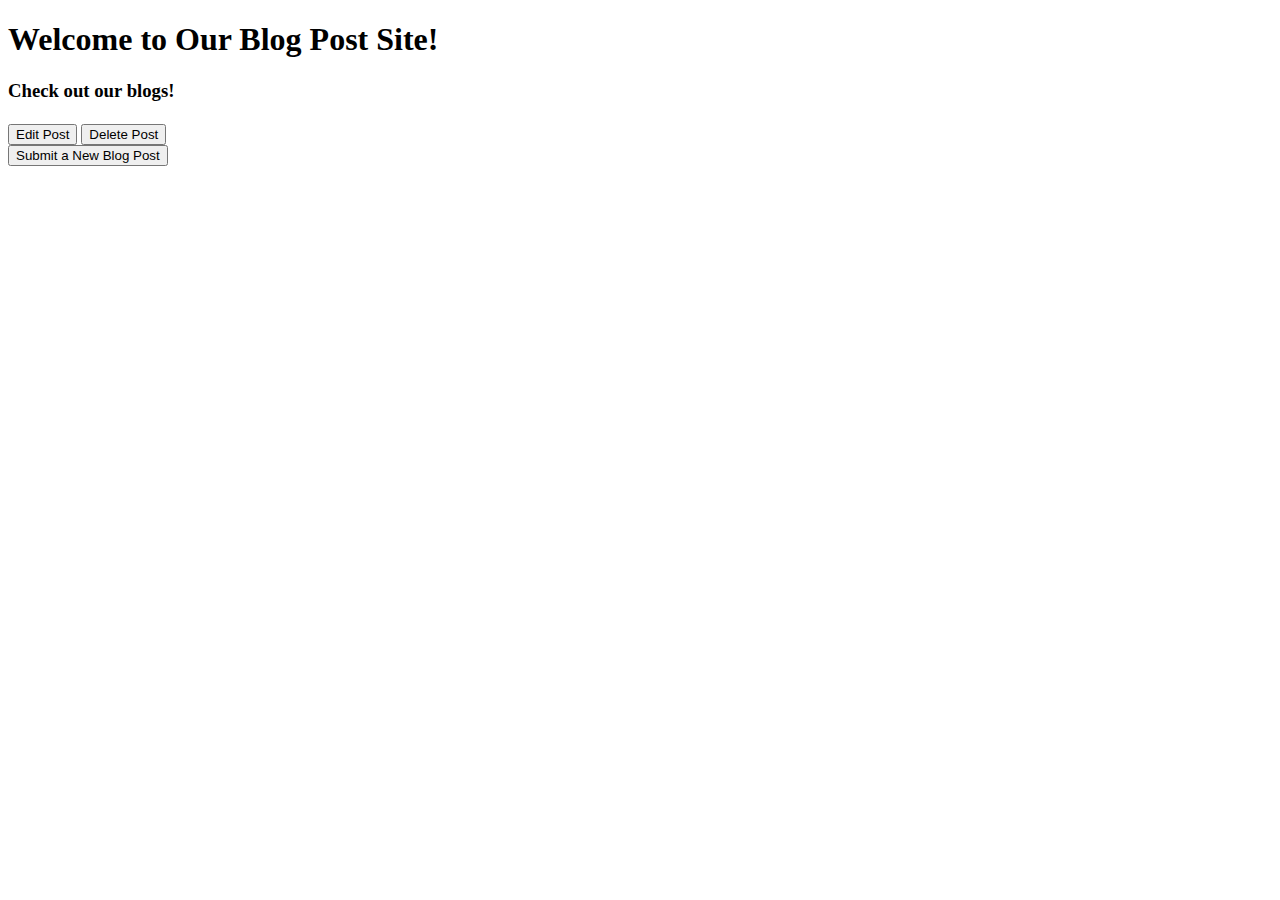
<file: TechTalentBlog/target/classes/templates/blogpost/index.html>
<!DOCTYPE html>
<html xmlns:th="http://www.thymeleaf.org">
<head>
<title>Blog Site</title>
<th:block th:replace="/fragments/bootstrap::head"></th:block>
</head>
<body>
	<div th:replace="/fragments/navbar"></div>
	<div class="container">
		<h1>Welcome to Our Blog Post Site!</h1>
		<h3>Check out our blogs!</h3>
		<div class="row">
			<div th:each="blog:${posts}">
				<div class="col-md-12">
					<div class="card">
						<div class="card-body">
							<h5 class="card-title" th:text="${blog.title}"></h5>
							<div class="card-text">
								<p th:text="${blog.author}" />
								<p th:text="${blog.blogEntry}" />
							</div>
							<a th:href="@{/blogposts/{id} (id=${blog.id})}">
								<button class="btn btn-primary">Edit Post</button>
							</a> <a th:href="@{/blogposts/delete/{id} (id=${blog.id})}">
								<button class="btn btn-danger">Delete Post</button>
							</a>
						</div>
					</div>
				</div>
			</div>
		</div>
		<a th:href="@{/blogposts/new}">
			<button class="btn btn-primary">Submit a New Blog Post</button>
		</a>
	</div>

	<th:block th:replace="/fragments/bootstrap::end"></th:block>				
</body>
</html>
</file>
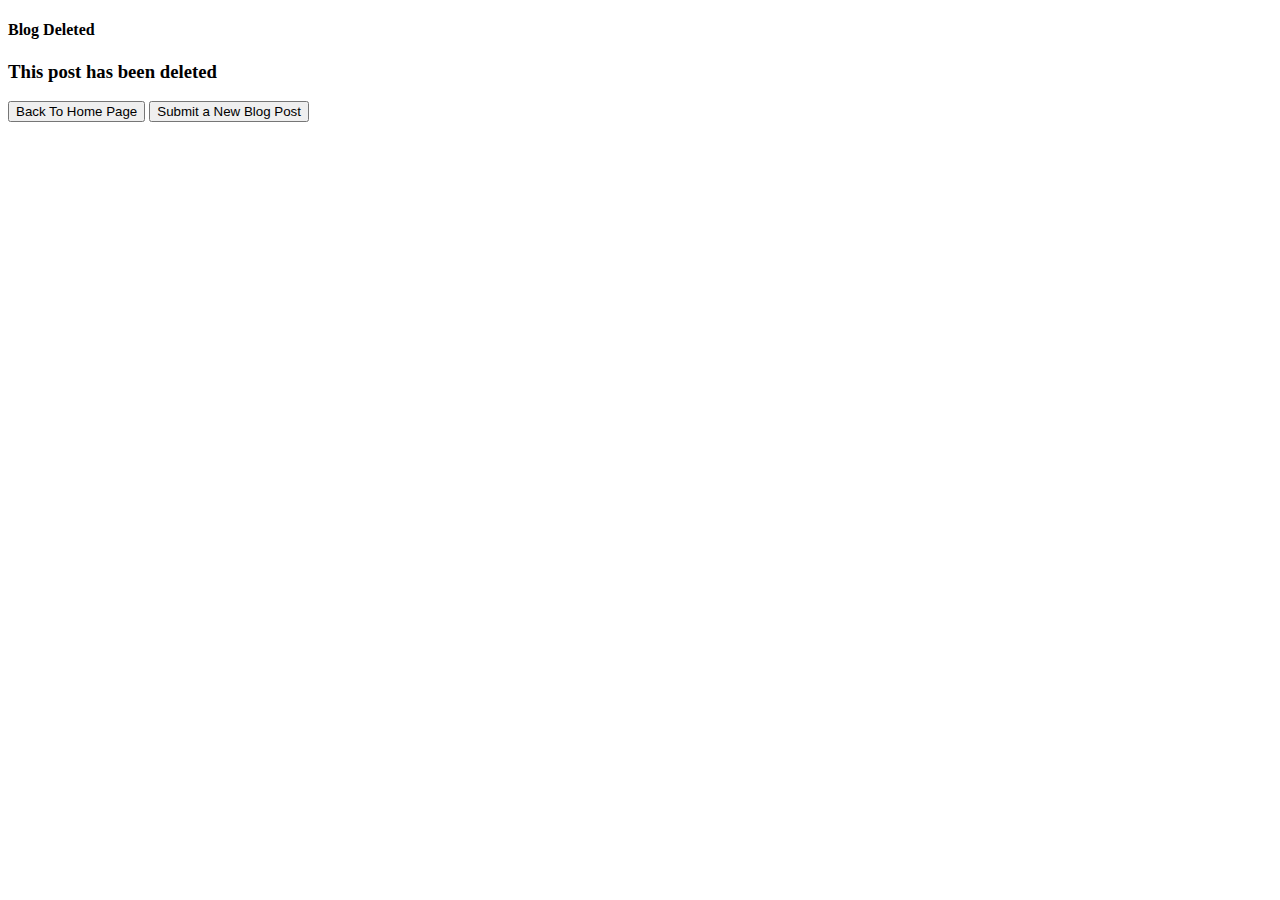
<file: TechTalentBlog/target/classes/templates/blogpost/delete.html>
<!DOCTYPE html>
<html xmlns:th="http://www.thymeleaf.org">
	<head>
		<title>Blog Deleted</title>
		<th:block th:replace="/fragments/bootstrap::head"></th:block>		
	</head>
	<body>
		<div th:replace="/fragments/navbar"></div>
		<div class="container">
			<h4>Blog Deleted</h4>
			<div class="row">
				<div class="col-xl">
					<h3>This post has been deleted</h3>
				</div>
			</div>
			<div class="row">			    
				<div class="col-md-12">
					<a th:href="@{/}">
						<button class="btn btn-success">Back To Home Page</button>
					</a>
					<a th:href="@{/blogposts/new}">
						<button class="btn btn-primary">Submit a New Blog Post</button>
					</a>					
				</div>	
			</div>			
		</div>
		<th:block th:replace="/fragments/bootstrap::end"></th:block>				
	</body>
</html>
</file>
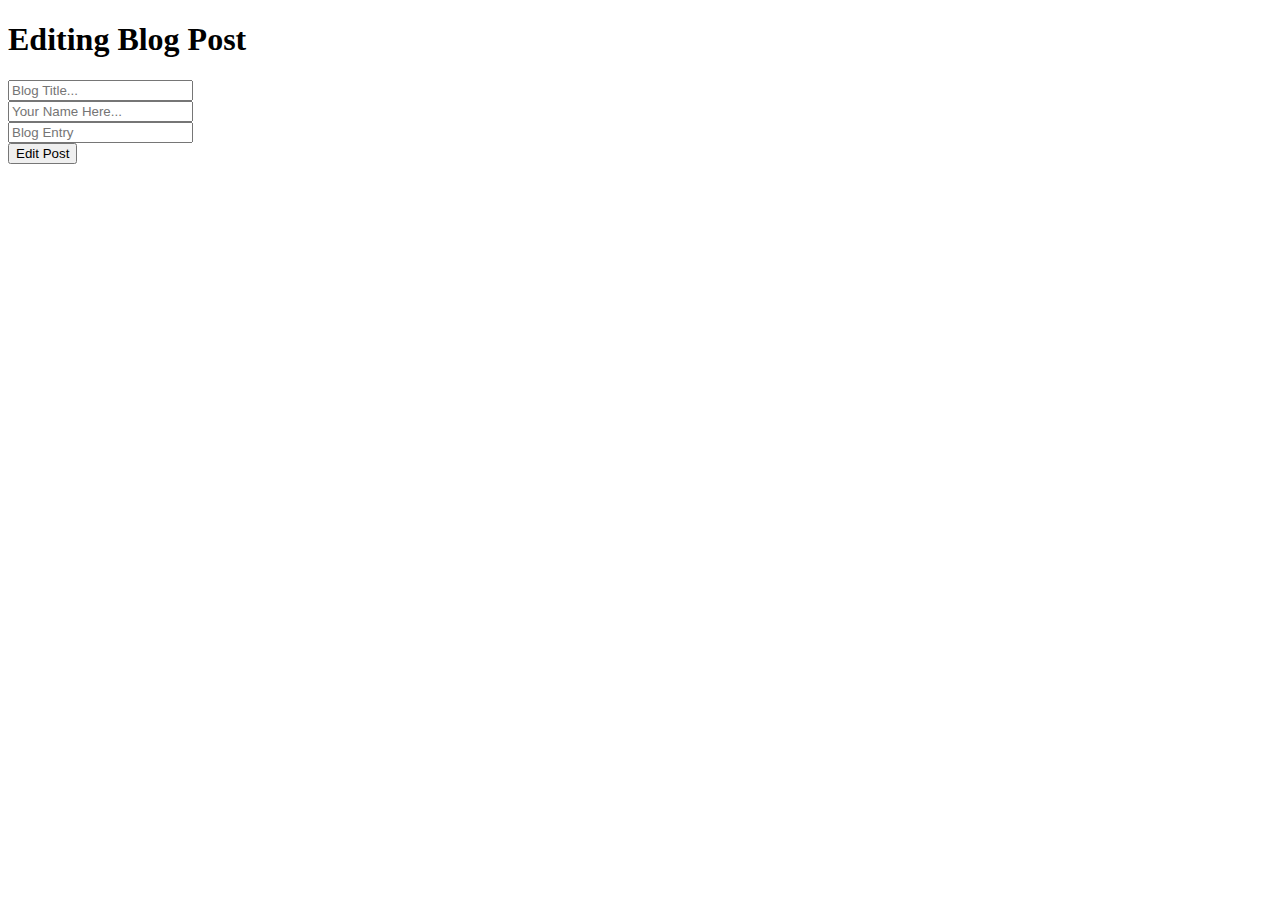
<file: TechTalentBlog/target/classes/templates/blogpost/edit.html>
<!DOCTYPE html>
<html xmlns:th="http://www.thymeleaf.org">
	<head>
		<title>Edit a Blog</title>
		<th:block th:replace="/fragments/bootstrap::head"></th:block>		
	</head>
	<body>
	    <div th:replace="/fragments/navbar"></div>
		<div class="container">						
			<h1>Editing Blog Post</h1>
			<form th:action="@{/blogposts/{id} (id=${blogPost.id})}" method="post" th:object="${blogPost}">
				<div class="form-group">
					<input type="text" class="form-control" 
					       placeholder="Blog Title..." th:field="*{title}"/>
				</div>
				<div class="form-group">
					<input type="text" class="form-control"
					       placeholder="Your Name Here..." th:field="*{author}"/>
				</div>
				<div class="form-group">
					<input type="text" class="form-control" 
					       placeholder="Blog Entry" th:field="*{blogEntry}"/>
				</div>
				<button class="btn btn-primary">Edit Post</button>
			</form>	
		</div>
		<th:block th:replace="/fragments/bootstrap::end"></th:block>		
	</body>
</html>
</file>
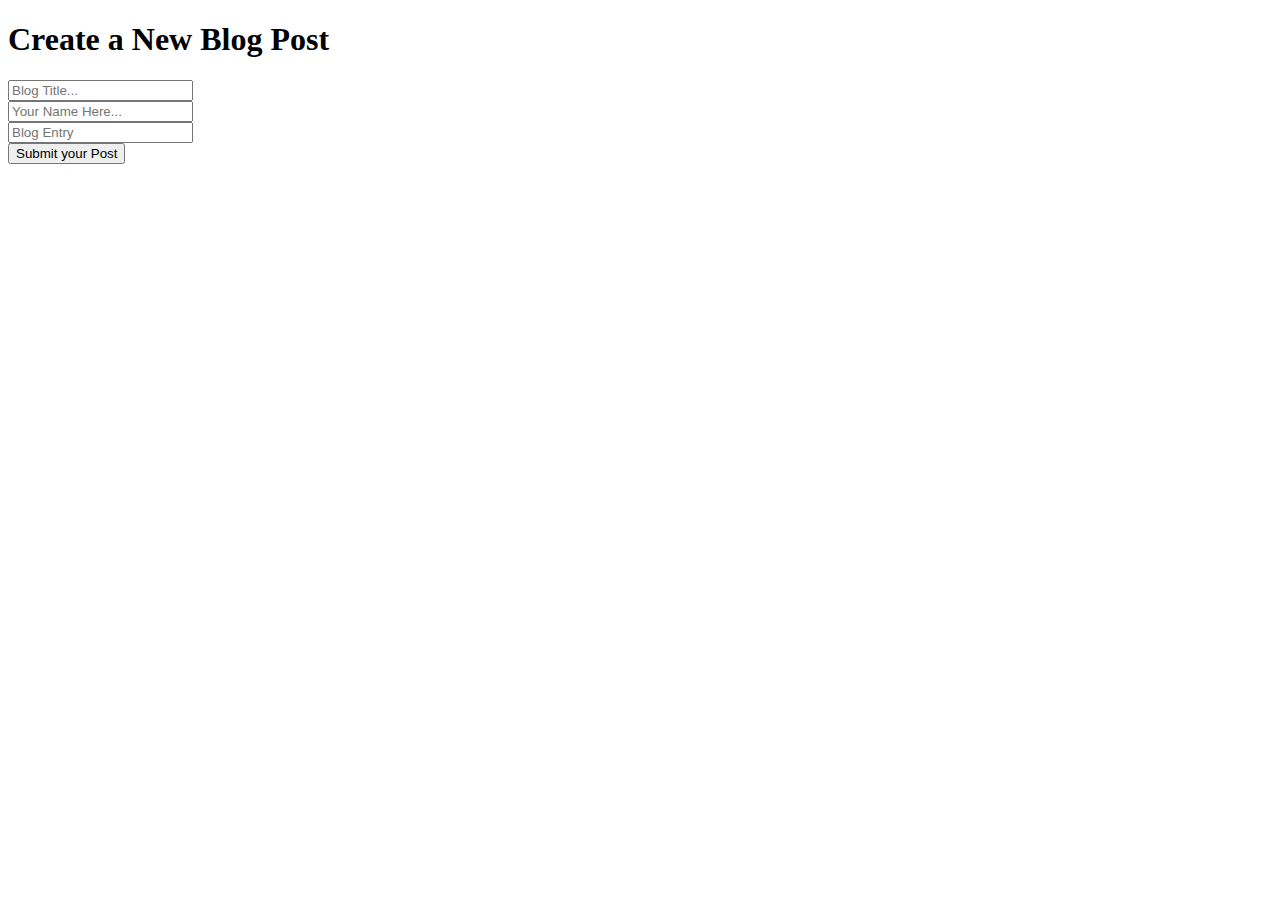
<file: TechTalentBlog/target/classes/templates/blogpost/new.html>
<!DOCTYPE html>
<html xmlns:th="http://www.thymeleaf.org">
	<head>
		<title>Create a New Blog</title>
		<th:block th:replace="/fragments/bootstrap::head"></th:block>		
	</head>
	<body>
	    <div th:replace="/fragments/navbar"></div>
		<div class="container">						
			<h1>Create a New Blog Post</h1>
			<form th:action="@{/blogposts}" method="post" th:object="${blogPost}">
				<div class="form-group">
					<input type="text" class="form-control" 
					       placeholder="Blog Title..." th:field="*{title}"/>
				</div>
				<div class="form-group">
					<input type="text" class="form-control"
					       placeholder="Your Name Here..." th:field="*{author}"/>
				</div>
				<div class="form-group">
					<input type="text" class="form-control" 
					       placeholder="Blog Entry" th:field="*{blogEntry}"/>
				</div>
				<button class="btn btn-primary">Submit your Post</button>
			</form>	
		</div>
		<th:block th:replace="/fragments/bootstrap::end"></th:block>
	</body>
</html>
</file>
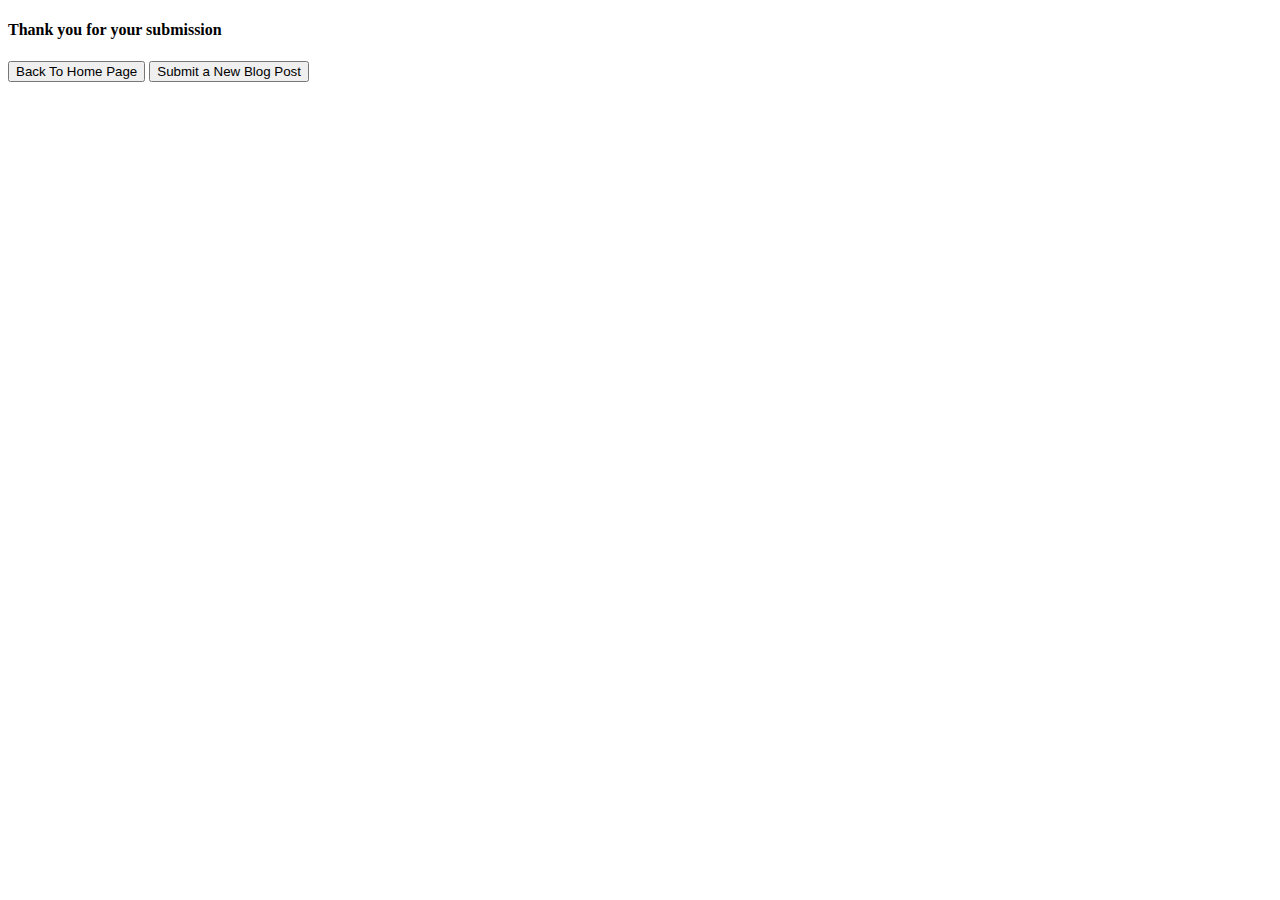
<file: TechTalentBlog/target/classes/templates/blogpost/result.html>
<!DOCTYPE html>
<html xmlns:th="http://www.thymeleaf.org">
	<head>
		<title>Blog Site</title>
		<th:block th:replace="/fragments/bootstrap::head"></th:block>		
	</head>
	<body>
		<div th:replace="/fragments/navbar"></div>
		<div class="container">
			<h4>Thank you for your submission</h4>
			<div class="row">
				<div class="col-md-12">
					<div class="card">
						<h5 class="card-title" th:text="${blogPost.title}"></h5>
						<div class="card-text">
							<p th:text="${blogPost.author}" />
							<p th:text="${blogPost.blogEntry}" />							
						</div>
						<a th:href="@{/}">
							<button class="btn btn-success">Back To Home Page</button>
						</a>
						<a th:href="@{/blogposts/new}">
							<button class="btn btn-primary">Submit a New Blog Post</button>
						</a>
					</div>
				</div>	
			</div>			
		</div>		
		<th:block th:replace="/fragments/bootstrap::end"></th:block>		
	</body>
</html>
</file>
